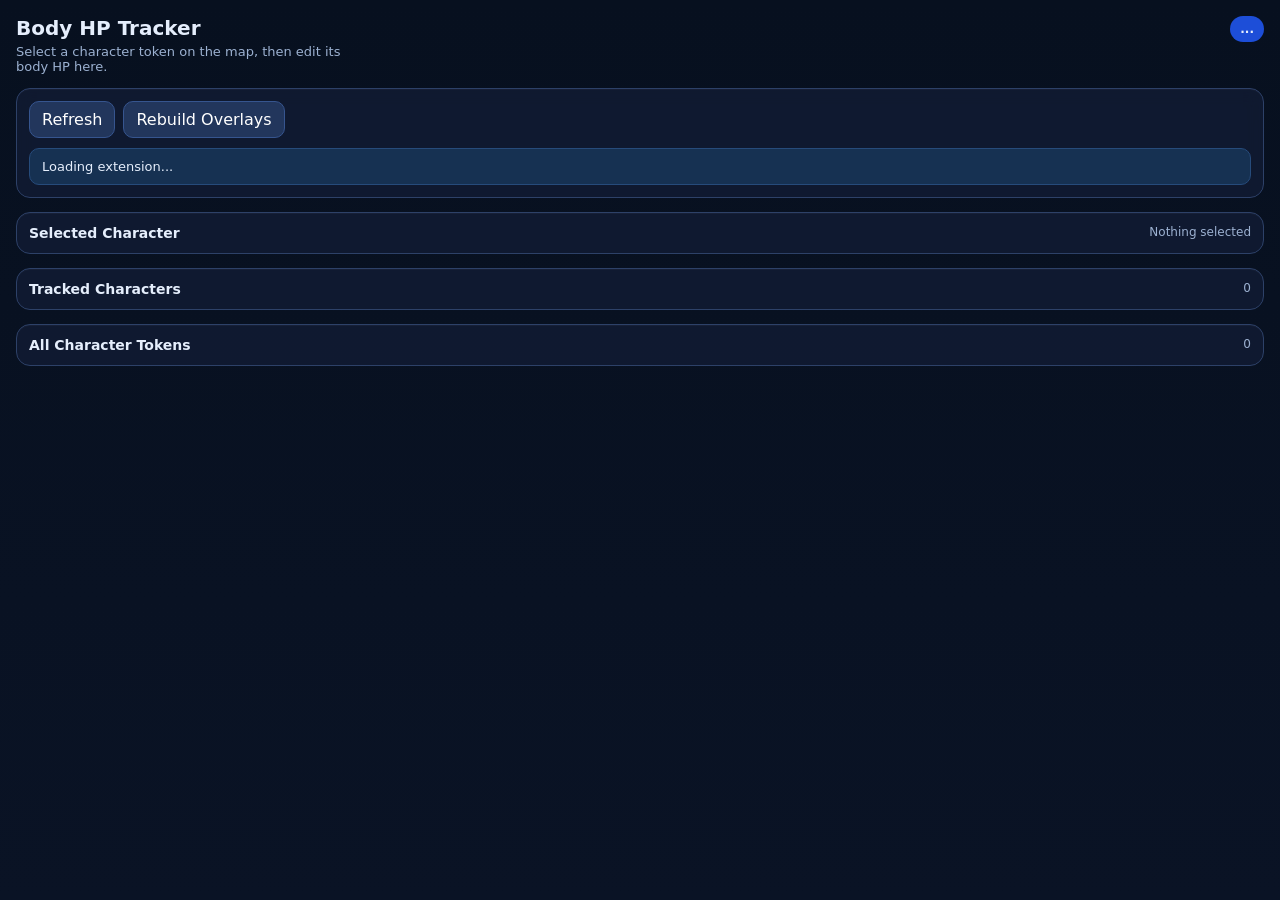
<file: index.html>
<!doctype html>
<html lang="en">
  <head>
    <meta charset="UTF-8" />
    <meta name="viewport" content="width=device-width, initial-scale=1.0" />
    <title>Body HP Tracker</title>
    <link rel="stylesheet" href="./styles.css" />
  </head>
  <body>
    <div id="app">
      <header class="topbar">
        <div>
          <h1>Body HP Tracker</h1>
          <p class="sub">
            Select a character token on the map, then edit its body HP here.
          </p>
        </div>
        <div id="roleBadge" class="role-badge">...</div>
      </header>

      <section class="panel actions-panel">
        <div class="row row-gap">
          <button id="refreshBtn" type="button">Refresh</button>
          <button id="syncBtn" type="button">Rebuild Overlays</button>
        </div>
        <p id="statusBox" class="status info">Loading extension...</p>
      </section>

      <section class="panel">
        <div class="section-head">
          <div class="section-title">Selected Character</div>
          <div id="selectionHint" class="muted">Nothing selected</div>
        </div>
        <div id="selectedTokenPanel"></div>
      </section>

      <section class="panel">
        <div class="section-head">
          <div class="section-title">Tracked Characters</div>
          <div id="trackedCount" class="muted">0</div>
        </div>
        <div id="trackedList" class="list"></div>
      </section>

      <section class="panel">
        <div class="section-head">
          <div class="section-title">All Character Tokens</div>
          <div id="allCount" class="muted">0</div>
        </div>
        <div id="allTokensList" class="list"></div>
      </section>
    </div>

    <script type="module" src="./assets/main.js?v=1.2.3"></script>
  </body>
</html>
</file>
<file: styles.css>
:root {
  color-scheme: dark;
  --bg: #081120;
  --panel: #101a31;
  --panel-2: #15213d;
  --line: #2d4168;
  --text: #e5eefc;
  --muted: #9cb1d1;
  --blue: #3b82f6;
  --green: #166534;
  --red: #991b1b;
}

* {
  box-sizing: border-box;
}

html,
body {
  margin: 0;
  padding: 0;
  min-width: 460px;
  font-family: "Segoe UI", system-ui, sans-serif;
  background: linear-gradient(180deg, #07101f 0%, #0a1325 100%);
  color: var(--text);
}

body {
  min-height: 100vh;
}

#app {
  padding: 16px;
  display: flex;
  flex-direction: column;
  gap: 14px;
}

.topbar {
  display: flex;
  justify-content: space-between;
  gap: 12px;
  align-items: flex-start;
}

h1 {
  margin: 0 0 4px;
  font-size: 20px;
}

.sub {
  margin: 0;
  color: var(--muted);
  font-size: 13px;
  max-width: 360px;
}

.panel {
  background: rgba(16, 26, 49, 0.94);
  border: 1px solid var(--line);
  border-radius: 14px;
  padding: 12px;
  box-shadow: inset 0 1px 0 rgba(255, 255, 255, 0.03);
}

.actions-panel {
  position: sticky;
  top: 0;
  z-index: 10;
  backdrop-filter: blur(8px);
}

.role-badge,
.pill,
.stat-chip {
  border-radius: 999px;
}

.role-badge {
  padding: 6px 10px;
  background: #1d4ed8;
  font-size: 12px;
  font-weight: 700;
}

.section-head,
.selected-head,
.list-item-head,
.token-row,
.row {
  display: flex;
}

.section-head,
.selected-head,
.list-item-head,
.token-row {
  justify-content: space-between;
  align-items: flex-start;
  gap: 10px;
}

.section-title {
  font-size: 14px;
  font-weight: 700;
}

.muted,
.token-row-sub,
.token-meta,
.list-item-sub {
  color: var(--muted);
  font-size: 12px;
}

.row-gap {
  gap: 8px;
  flex-wrap: wrap;
}

button,
input {
  font: inherit;
}

button {
  border: 1px solid #36558f;
  background: #22365c;
  color: white;
  border-radius: 10px;
  padding: 8px 12px;
  cursor: pointer;
}

button:hover {
  filter: brightness(1.08);
}

button.secondary {
  background: #172235;
  border-color: #45556f;
}

button.success {
  background: #14532d;
  border-color: #166534;
}

button.danger {
  background: #7f1d1d;
  border-color: #991b1b;
}

button:disabled,
input:disabled {
  opacity: 0.45;
  cursor: not-allowed;
}

.status {
  margin: 10px 0 0;
  padding: 10px 12px;
  border-radius: 10px;
  font-size: 13px;
  border: 1px solid transparent;
}

.status.info {
  background: #163152;
  border-color: #264b7b;
}

.status.success {
  background: #123b26;
  border-color: #1c6a42;
}

.status.error {
  background: #4a1822;
  border-color: #8a263d;
}

.selected-card,
.list,
.damage-grid {
  display: flex;
  flex-direction: column;
  gap: 10px;
}

.token-name {
  font-size: 18px;
  font-weight: 800;
}

.summary-strip {
  display: flex;
  gap: 8px;
  flex-wrap: wrap;
}

.stat-chip {
  display: inline-flex;
  align-items: center;
  gap: 6px;
  background: rgba(59, 130, 246, 0.12);
  border: 1px solid rgba(147, 197, 253, 0.2);
  padding: 6px 10px;
}

.chip-label {
  color: var(--muted);
  font-size: 12px;
}

.chip-value {
  font-weight: 700;
}

.damage-grid {
  display: grid;
  grid-template-columns: 1fr 1fr;
}

.damage-card,
.preview-box {
  background: rgba(7, 16, 31, 0.66);
  border: 1px solid var(--line);
  border-radius: 12px;
  padding: 10px;
}

.field-label {
  color: var(--muted);
  font-size: 12px;
  margin-bottom: 6px;
}

.stepper,
.inline-stepper {
  display: inline-flex;
  align-items: center;
  gap: 8px;
}

.stepper {
  background: rgba(7, 16, 31, 0.72);
  border: 1px solid var(--line);
  border-radius: 10px;
  padding: 6px;
}

.stepper span {
  min-width: 36px;
  text-align: center;
  font-weight: 700;
}

.stepper button,
.inline-stepper button {
  min-width: 32px;
  padding: 6px 9px;
}

.body-table-wrap {
  overflow-x: auto;
}

.body-table {
  width: 100%;
  border-collapse: collapse;
}

.body-table th,
.body-table td {
  padding: 8px 6px;
  border-bottom: 1px solid rgba(148, 163, 184, 0.12);
  text-align: left;
  vertical-align: middle;
}

.body-table th {
  color: var(--muted);
  font-size: 12px;
  font-weight: 600;
}

.part-name {
  font-weight: 700;
  white-space: nowrap;
}

.compact-input {
  width: 80px;
}

input[type="number"] {
  width: 72px;
  background: #081120;
  color: var(--text);
  border: 1px solid var(--line);
  border-radius: 8px;
  padding: 7px 8px;
}

.preview-box pre {
  margin: 0;
  white-space: pre-wrap;
  font-family: Consolas, "Courier New", monospace;
  font-size: 12px;
  line-height: 1.35;
}

.list-item,
.token-row {
  width: 100%;
  border: 1px solid var(--line);
  background: var(--panel-2);
  border-radius: 12px;
  padding: 10px;
}

.list-item {
  color: inherit;
  text-align: left;
}

.list-item.active,
.token-row.active {
  outline: 2px solid var(--blue);
}

.token-row-name {
  font-size: 14px;
  font-weight: 700;
}

.pill {
  display: inline-flex;
  align-items: center;
  padding: 3px 8px;
  font-size: 11px;
  font-weight: 700;
}

.pill.hp {
  background: rgba(239, 68, 68, 0.16);
  color: #fecaca;
}

.pill.armor {
  background: rgba(59, 130, 246, 0.16);
  color: #bfdbfe;
}

.empty {
  color: var(--muted);
  font-size: 13px;
}

@media (max-width: 640px) {
  html,
  body {
    min-width: 0;
  }

  .damage-grid {
    grid-template-columns: 1fr;
  }

  .selected-head,
  .token-row {
    flex-direction: column;
  }
}
</file>
